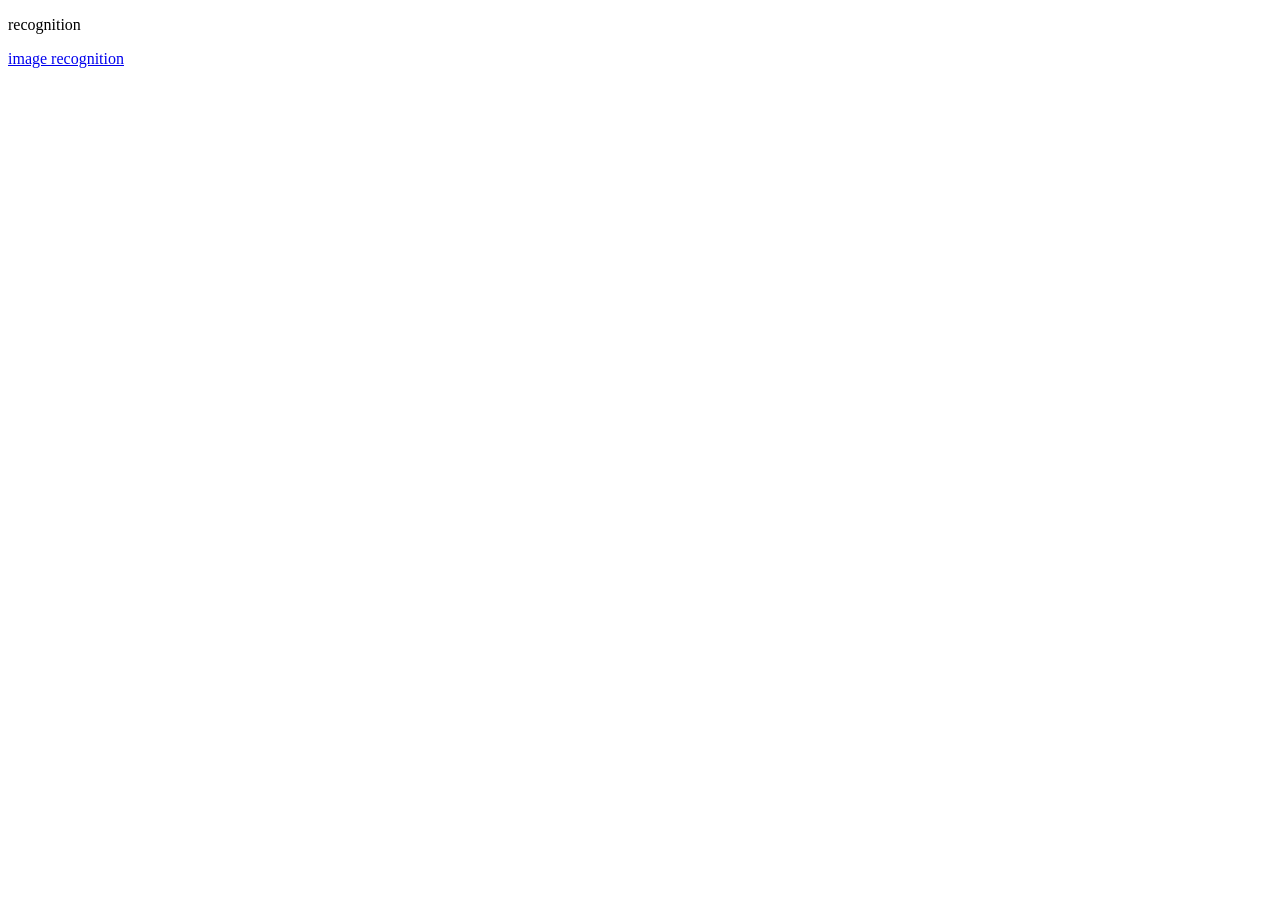
<file: apps/recognition/public/index.html>
<!doctype html>
<html>
    <head>
        <meta charset="utf-8" />
        <title>recognition - pykitten</title>
    </head>
    <body>
        <p>recognition</p>
        <a href="./image.html">image recognition</a>
    </body>
</html>
</file>
